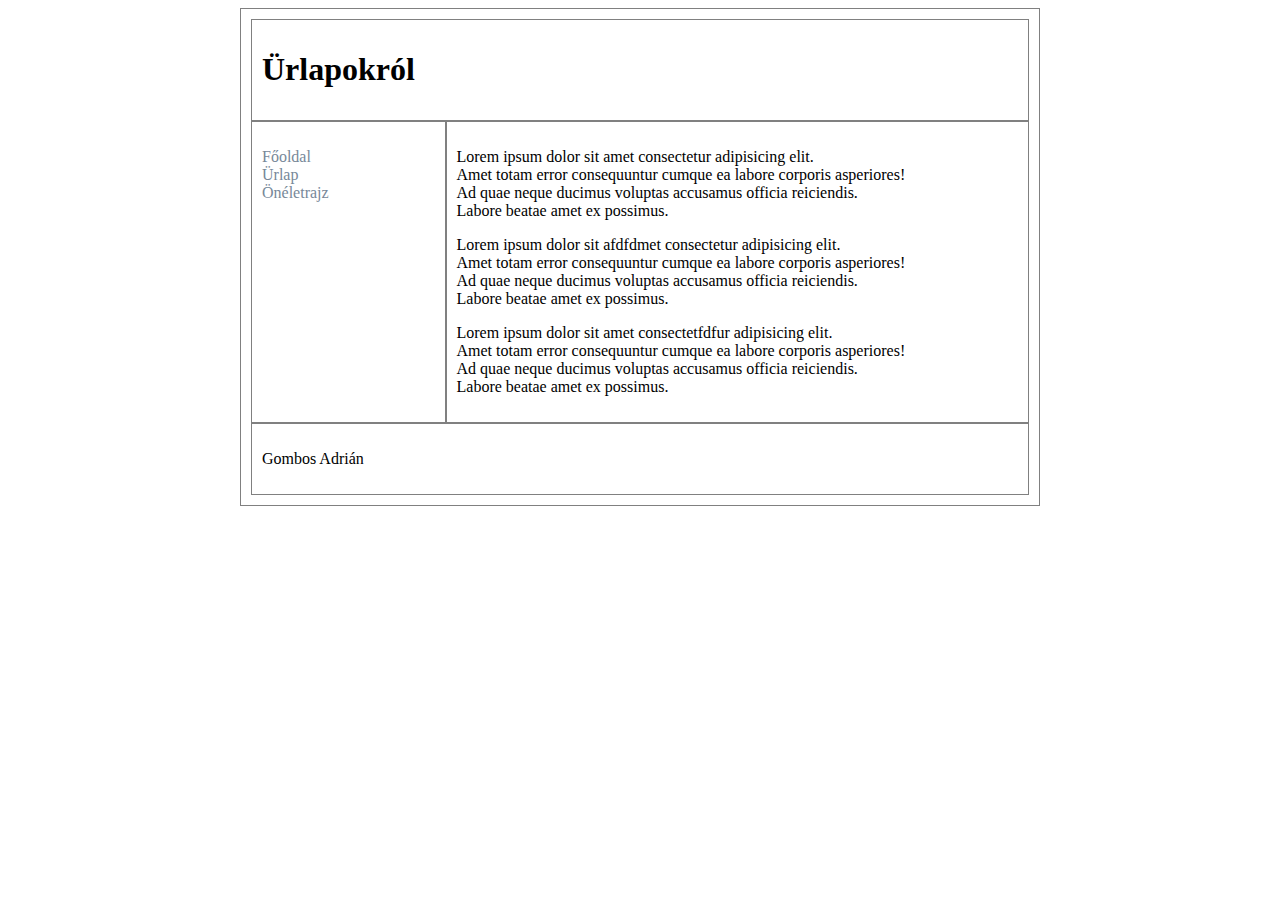
<file: index.html>
<!DOCTYPE html>
<html lang="hu">
<head>
    <meta charset="UTF-8">
    <meta http-equiv="X-UA-Compatible" content="IE=edge">
    <meta name="viewport" content="width=device-width, initial-scale=1.0">
    <meta name="description" content="Ürlap">
    <meta name="keywords" content="Ürlap, HTML, CSS, JavaScript">
    <meta name="author" content="Gombos Adrián">
    <title>Gombos Adrián</title>
    <link rel="stylesheet" href="stilus.css" />
</head>

<body>
    
<main>          <!-- gyorsan így lehet : main>header+nav+article+footer{sajatnév} -->

    <header>
        <h1>Ürlapokról</h1>

    </header>

    <nav>
        <ul>
            <li><a href="index.html">Főoldal</a></li>
            <li><a href="urlap.html">Ürlap</a></li>
            <li><a href="https://venngage.net/ps/OilaeuNO2o/nletrajz">Önéletrajz</a></li>
        </ul>

    </nav>

    <article>
      <p> Lorem ipsum dolor sit amet consectetur adipisicing elit.<br> Amet totam error consequuntur cumque ea labore corporis asperiores!<br> Ad quae neque ducimus voluptas accusamus officia reiciendis. <br>Labore beatae amet ex possimus.</p> 
      <p> Lorem ipsum dolor sit afdfdmet consectetur adipisicing elit.<br> Amet totam error consequuntur cumque ea labore corporis asperiores!<br> Ad quae neque ducimus voluptas accusamus officia reiciendis. <br>Labore beatae amet ex possimus.</p> 
      <p> Lorem ipsum dolor sit amet consectetfdfur adipisicing elit.<br> Amet totam error consequuntur cumque ea labore corporis asperiores!<br> Ad quae neque ducimus voluptas accusamus officia reiciendis. <br>Labore beatae amet ex possimus.</p> 

    </article>



    <footer>
        <p>Gombos Adrián</p>
    </footer>


</main>




</body>
</html>
</file>
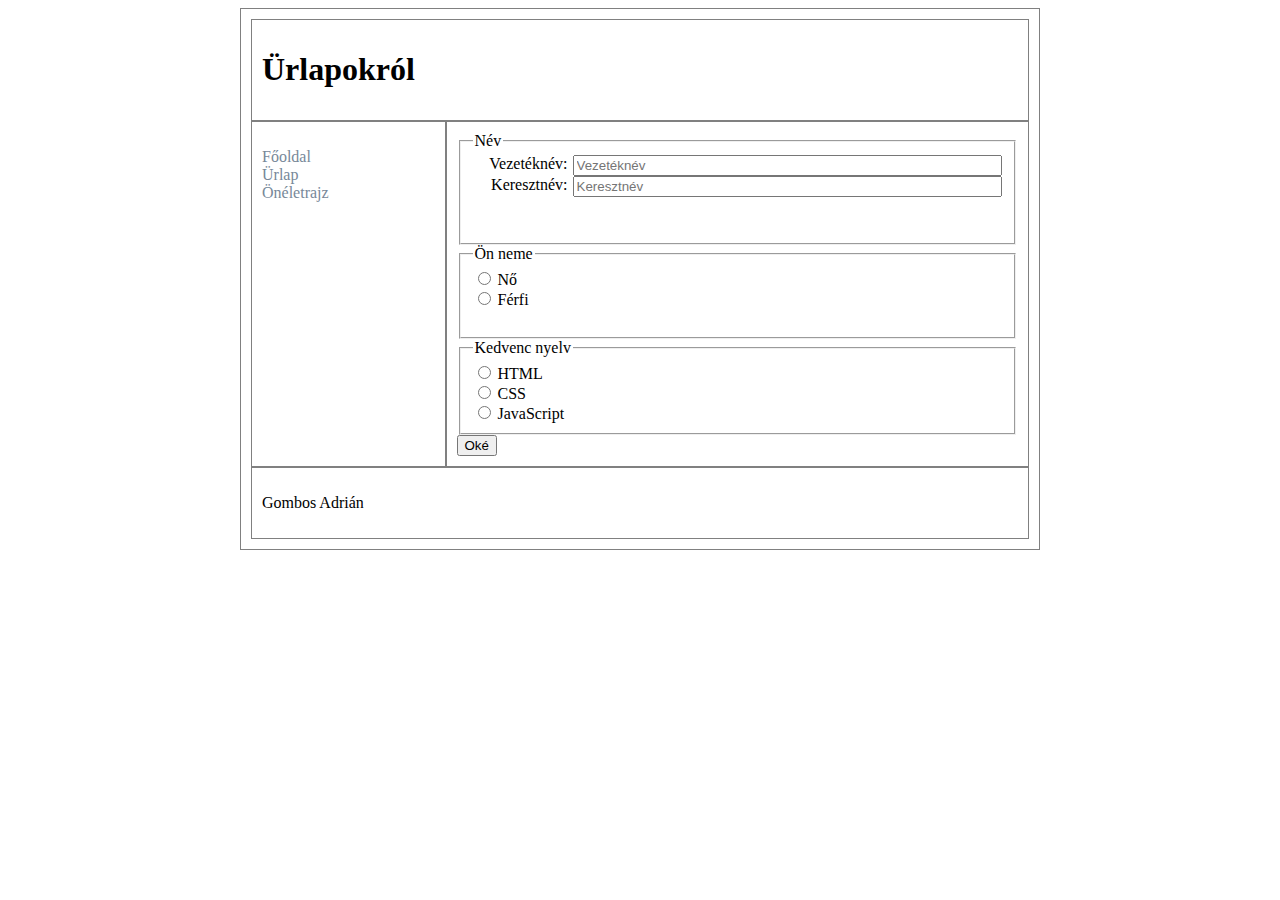
<file: urlap.html>
<!DOCTYPE html>
<html lang="hu">
<head>
    <meta charset="UTF-8">
    <meta http-equiv="X-UA-Compatible" content="IE=edge">
    <meta name="viewport" content="width=device-width, initial-scale=1.0">
    <meta name="description" content="Ürlap">
    <meta name="keywords" content="Ürlap, HTML, CSS, JavaScript">
    <meta name="author" content="Gombos Adrián">
    <title>Gombos Adrián</title>
    <link rel="stylesheet" href="stilus.css" />
</head>

<body>
    
<main>          <!-- gyorsan így lehet : main>header+nav+article+footer{sajatnév} -->

    <header>
        <h1>Ürlapokról</h1>

    </header>

    <nav>
        <ul>
            <li><a href="index.html">Főoldal</a></li>
            <li><a href="urlap.html">Ürlap</a></li>
            <li><a href="https://venngage.net/ps/OilaeuNO2o/nletrajz">Önéletrajz</a></li>
        </ul>

    </nav>

    <article>
       <!-- ürlapokat hozunk létre , adatokat tárolunk -->
           <!-- <form action="/action_page.php" method="post"> --> <!-- method-hot a postot kell írni ,hogy az url-ben ne jelenjenek meg az adatok -->
            <form>
             <fieldset id="nevek"> 
                 <legend>Név</legend>
            <label for="vnev" >Vezetéknév:</label>
            <input type="text" id="vnev" name="vnev" placeholder="Vezetéknév">

            <label for="knev" >Keresztnév:</label>
            <input type="text" id="knev" name="knev" placeholder="Keresztnév"><br><br> <!-- value="Keresztnév" , ez pedig előre beírt adatot tesz a boxba -->
            </fieldset>  

            <fieldset id="nemek">  
                <legend>Ön neme</legend>
            <input type="radio" id="no" name="nemek" value="No">
            <label for="No">Nő</label><br>
            <input type="radio" id="no" name="nemek" value="Ferfi">
            <label for="Ferfi">Férfi</label><br>
                <br>

            </fieldset>  

            <fieldset id="kedvnyelv">  
                <legend>Kedvenc nyelv</legend>
            <input type="radio" id="html" name="fav_language" value="HTML">
            <label for="html">HTML</label><br>
            <input type="radio" id="css" name="fav_language" value="CSS">
            <label for="css">CSS</label><br>
            <input type="radio" id="javascript" name="fav_language" value="JavaScript">
            <label for="javascript">JavaScript</label>
            </fieldset>  

            <input type="button" value="Oké">
      </form>

    </article>



    <footer>
        <p>Gombos Adrián</p>
    </footer>


</main>




</body>
</html>
</file>
<file: stilus.css>
@charset "utf-8";
*{
    box-sizing: border-box;
}

main,header,nav,article,footer{
border: 1px solid grey;
padding: 10px;
}

main{
    display: grid;
    grid-template-columns: 1fr 3fr;
    grid-template-areas: "h h"
                        "n a"
                        "f f";
    width: 80%;
    max-width: 800px;                       
    margin:  0% 20%;
    margin : auto;
    text-align: justify;

}

header {

    grid-area: h;
}
nav {
    grid-area: n;
}
nav ul {
    list-style-type: none;
    padding: 0;

}
nav a{
    text-decoration: none;
    display: block;
    color: lightslategray;
}
nav a:hover{
    color: pink;
}
article {
    grid-area: a;

}

footer{

    grid-area: f;
}

/*űrlap formázása*/
#nevek{
    display: grid;
    grid-template-columns: 100px auto;
}

#nevek label{
    text-align: right;
    padding-right: 5px;
}
/* mobil nézet:*/
/* média querik után más ne álljon , max width esetén nagyobbal kezdünk a kissebb felé*/
@media screen and (max-width:600px) {
    main{
        background-color: red;
        width: 100%;
    }
    #nevek{        
        grid-template-columns: auto;
        font-size: 15pt;
    }
    
    #nevek label{
        text-align: left;
        
    }
    
}

@media screen and (max-width:500px) {
    main{
        background-color: blue;
        grid-template-columns: 1fr ;
        grid-template-areas: "h"
                        "n "
                        "a "
                        "f ";        
    }
    nav ul{
        display: grid;
        grid-template-columns: 1fr 1fr;
    }
}
</file>
